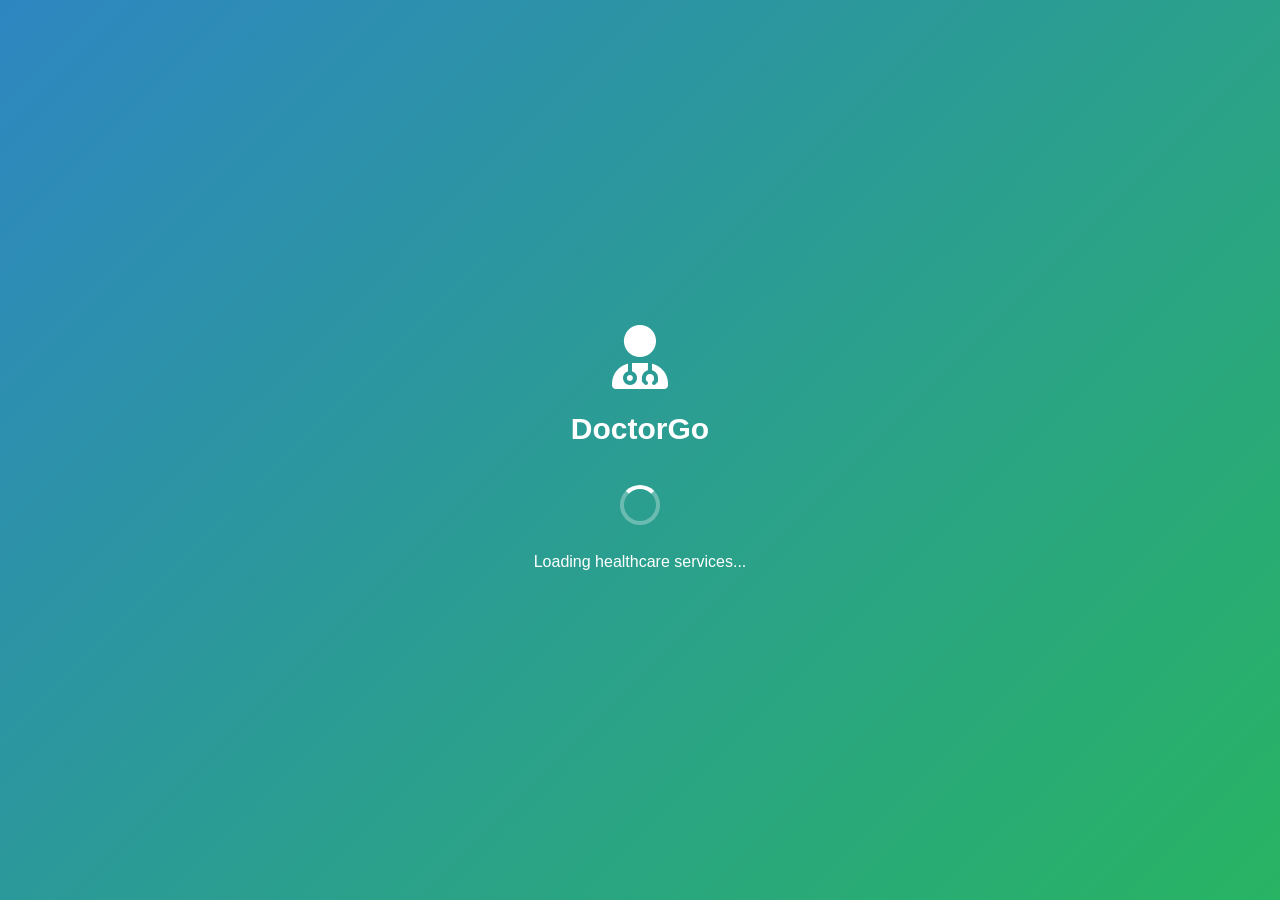
<file: index.html>
<!DOCTYPE html>
<html lang="en">
<head>
    <meta charset="UTF-8">
    <meta name="viewport" content="width=device-width, initial-scale=1.0">
    <title>DoctorGo - On-Demand Healthcare</title>
    
    <!-- PWA Meta Tags -->
    <meta name="theme-color" content="#2E86C1">
    <meta name="apple-mobile-web-app-capable" content="yes">
    <meta name="apple-mobile-web-app-status-bar-style" content="default">
    <meta name="apple-mobile-web-app-title" content="DoctorGo">
    
    <!-- Favicon and Icons -->
    <link rel="icon" type="image/svg+xml" href="[data-uri]">
    <link rel="apple-touch-icon" href="[data-uri]">
    
    <!-- Manifest -->
    <link rel="manifest" href="manifest.json">
    
    <!-- Stylesheets -->
    <link rel="stylesheet" href="assets/css/main.css">
    <link rel="stylesheet" href="assets/css/components.css">
    
    <!-- Font Awesome for Icons -->
    <link rel="stylesheet" href="https://cdnjs.cloudflare.com/ajax/libs/font-awesome/6.0.0/css/all.min.css">
</head>
<body>
    <!-- Loading Screen -->
    <div id="loading-screen" class="loading-screen">
        <div class="loading-content">
            <div class="logo">
                <i class="fas fa-user-md"></i>
                <h1>DoctorGo</h1>
            </div>
            <div class="loading-spinner"></div>
            <p>Loading healthcare services...</p>
        </div>
    </div>

    <!-- App Container -->
    <div id="app" class="app-container" style="display: none;">
        <!-- Welcome Screen -->
        <div id="welcome-screen" class="screen active">
            <div class="welcome-content">
                <div class="logo-section">
                    <i class="fas fa-user-md logo-icon"></i>
                    <h1>DoctorGo</h1>
                    <p>On-demand healthcare at your doorstep</p>
                </div>
                
                <div class="role-selection">
                    <h2>Join as:</h2>
                    <div class="role-buttons">
                        <button class="role-btn patient-btn" onclick="selectRole('patient')">
                            <i class="fas fa-user"></i>
                            <span>Patient</span>
                            <small>Looking for a doctor</small>
                        </button>
                        <button class="role-btn doctor-btn" onclick="selectRole('doctor')">
                            <i class="fas fa-stethoscope"></i>
                            <span>Doctor</span>
                            <small>Offering consultations</small>
                        </button>
                    </div>
                </div>
                
                <div class="auth-buttons">
                    <button class="btn btn-primary" onclick="showLogin()">Login</button>
                    <button class="btn btn-secondary" onclick="showSignup()">Sign Up</button>
                </div>
            </div>
        </div>

        <!-- Login Screen -->
        <div id="login-screen" class="screen">
            <div class="auth-container">
                <div class="auth-header">
                    <button class="back-btn" onclick="showWelcome()">
                        <i class="fas fa-arrow-left"></i>
                    </button>
                    <h2>Welcome Back</h2>
                </div>
                
                <form id="login-form" class="auth-form">
                    <div class="form-group">
                        <label for="login-email">Email or Phone</label>
                        <input type="text" id="login-email" required>
                    </div>
                    <div class="form-group">
                        <label for="login-password">Password</label>
                        <input type="password" id="login-password" required>
                    </div>
                    <button type="submit" class="btn btn-primary full-width">Login</button>
                </form>
                
                <div class="auth-divider">
                    <span>or</span>
                </div>
                
                <button class="btn btn-google" onclick="loginWithGoogle()">
                    <i class="fab fa-google"></i>
                    Continue with Google
                </button>
                
                <p class="auth-switch">
                    Don't have an account? <a href="#" onclick="showSignup()">Sign up</a>
                </p>
            </div>
        </div>

        <!-- Signup Screen -->
        <div id="signup-screen" class="screen">
            <div class="auth-container">
                <div class="auth-header">
                    <button class="back-btn" onclick="showWelcome()">
                        <i class="fas fa-arrow-left"></i>
                    </button>
                    <h2>Create Account</h2>
                </div>
                
                <form id="signup-form" class="auth-form">
                    <div class="form-group">
                        <label for="signup-name">Full Name</label>
                        <input type="text" id="signup-name" required>
                    </div>
                    <div class="form-group">
                        <label for="signup-email">Email</label>
                        <input type="email" id="signup-email" required>
                    </div>
                    <div class="form-group">
                        <label for="signup-phone">Phone Number</label>
                        <input type="tel" id="signup-phone" required>
                    </div>
                    <div class="form-group">
                        <label for="signup-password">Password</label>
                        <input type="password" id="signup-password" required>
                    </div>
                    
                    <!-- Doctor-specific fields -->
                    <div id="doctor-fields" class="doctor-fields" style="display: none;">
                        <div class="form-group">
                            <label for="specialization">Specialization</label>
                            <select id="specialization" required>
                                <option value="">Select specialization</option>
                                <option value="general">General Practitioner</option>
                                <option value="internist">Internist</option>
                                <option value="pediatrician">Pediatrician</option>
                                <option value="cardiologist">Cardiologist</option>
                                <option value="dermatologist">Dermatologist</option>
                                <option value="neurologist">Neurologist</option>
                            </select>
                        </div>
                        <div class="form-group">
                            <label for="experience">Years of Experience</label>
                            <input type="number" id="experience" min="0" max="50" required>
                        </div>
                        <div class="form-group">
                            <label for="license">Medical License</label>
                            <input type="file" id="license" accept="image/*,.pdf" required>
                            <small>Upload your medical license for verification</small>
                        </div>
                        <div class="form-group">
                            <label for="consultation-fee">Consultation Fee (BDT)</label>
                            <input type="number" id="consultation-fee" min="100" required>
                        </div>
                    </div>
                    
                    <button type="submit" class="btn btn-primary full-width">Create Account</button>
                </form>
                
                <div class="auth-divider">
                    <span>or</span>
                </div>
                
                <button class="btn btn-google" onclick="signupWithGoogle()">
                    <i class="fab fa-google"></i>
                    Continue with Google
                </button>
                
                <p class="auth-switch">
                    Already have an account? <a href="#" onclick="showLogin()">Login</a>
                </p>
            </div>
        </div>

        <!-- Patient Dashboard -->
        <div id="patient-dashboard" class="screen">
            <div class="dashboard-container">
                <!-- Header -->
                <div class="dashboard-header">
                    <div class="user-info">
                        <div class="avatar">
                            <i class="fas fa-user"></i>
                        </div>
                        <div class="user-details">
                            <h3 id="patient-name">Welcome</h3>
                            <p>Patient</p>
                        </div>
                    </div>
                    <button class="logout-btn" onclick="logout()">
                        <i class="fas fa-sign-out-alt"></i>
                    </button>
                </div>
                
                <!-- Quick Actions -->
                <div class="quick-actions">
                    <h3>How can we help you today?</h3>
                    <div class="symptoms-input">
                        <textarea id="symptoms" placeholder="Describe your symptoms (e.g., fever, headache, stomach pain)..." rows="3"></textarea>
                        <button class="btn btn-primary" onclick="findDoctors()">
                            <i class="fas fa-search"></i>
                            Find Doctors
                        </button>
                    </div>
                </div>
                
                <!-- Emergency Button -->
                <div class="emergency-section">
                    <button class="btn btn-emergency" onclick="requestEmergency()">
                        <i class="fas fa-ambulance"></i>
                        Emergency
                    </button>
                </div>
                
                <!-- Recent Bookings -->
                <div class="recent-bookings">
                    <h3>Recent Consultations</h3>
                    <div id="recent-bookings-list" class="bookings-list">
                        <p class="no-bookings">No recent consultations</p>
                    </div>
                </div>
            </div>
        </div>

        <!-- Doctor Dashboard -->
        <div id="doctor-dashboard" class="screen">
            <div class="dashboard-container">
                <!-- Header -->
                <div class="dashboard-header">
                    <div class="user-info">
                        <div class="avatar">
                            <i class="fas fa-user-md"></i>
                        </div>
                        <div class="user-details">
                            <h3 id="doctor-name">Dr. Welcome</h3>
                            <p>Doctor</p>
                        </div>
                    </div>
                    <button class="logout-btn" onclick="logout()">
                        <i class="fas fa-sign-out-alt"></i>
                    </button>
                </div>
                
                <!-- Availability Toggle -->
                <div class="availability-section">
                    <div class="availability-toggle">
                        <span>Available for consultations</span>
                        <label class="toggle-switch">
                            <input type="checkbox" id="availability-toggle" onchange="toggleAvailability()">
                            <span class="slider"></span>
                        </label>
                    </div>
                    <div id="online-status" class="status-indicator offline">
                        <span class="status-dot"></span>
                        <span>Offline</span>
                    </div>
                </div>
                
                <!-- Statistics -->
                <div class="stats-section">
                    <div class="stat-card">
                        <i class="fas fa-users"></i>
                        <div>
                            <h4 id="patients-served">0</h4>
                            <p>Patients Served</p>
                        </div>
                    </div>
                    <div class="stat-card">
                        <i class="fas fa-star"></i>
                        <div>
                            <h4 id="doctor-rating">0.0</h4>
                            <p>Rating</p>
                        </div>
                    </div>
                    <div class="stat-card">
                        <i class="fas fa-money-bill-wave"></i>
                        <div>
                            <h4 id="earnings">৳0</h4>
                            <p>Today's Earnings</p>
                        </div>
                    </div>
                </div>
                
                <!-- Pending Requests -->
                <div class="requests-section">
                    <h3>Consultation Requests</h3>
                    <div id="requests-list" class="requests-list">
                        <p class="no-requests">No pending requests</p>
                    </div>
                </div>
            </div>
        </div>

        <!-- Navigation Bar -->
        <nav id="bottom-nav" class="bottom-nav" style="display: none;">
            <button class="nav-item active" data-screen="dashboard">
                <i class="fas fa-home"></i>
                <span>Home</span>
            </button>
            <button class="nav-item" data-screen="search">
                <i class="fas fa-search"></i>
                <span>Search</span>
            </button>
            <button class="nav-item" data-screen="bookings">
                <i class="fas fa-calendar"></i>
                <span>Bookings</span>
            </button>
            <button class="nav-item" data-screen="profile">
                <i class="fas fa-user"></i>
                <span>Profile</span>
            </button>
        </nav>
    </div>

    <!-- Scripts -->
    <script src="assets/js/app.js"></script>
    <script src="assets/js/auth.js"></script>
    <script src="assets/js/patient.js"></script>
    <script src="assets/js/doctor.js"></script>
    <script src="assets/js/geolocation.js"></script>
    
    <!-- Service Worker Registration -->
    <script>
        if ('serviceWorker' in navigator) {
            navigator.serviceWorker.register('sw.js')
                .then(registration => console.log('SW registered'))
                .catch(error => console.log('SW registration failed'));
        }
    </script>
</body>
</html>
</file>
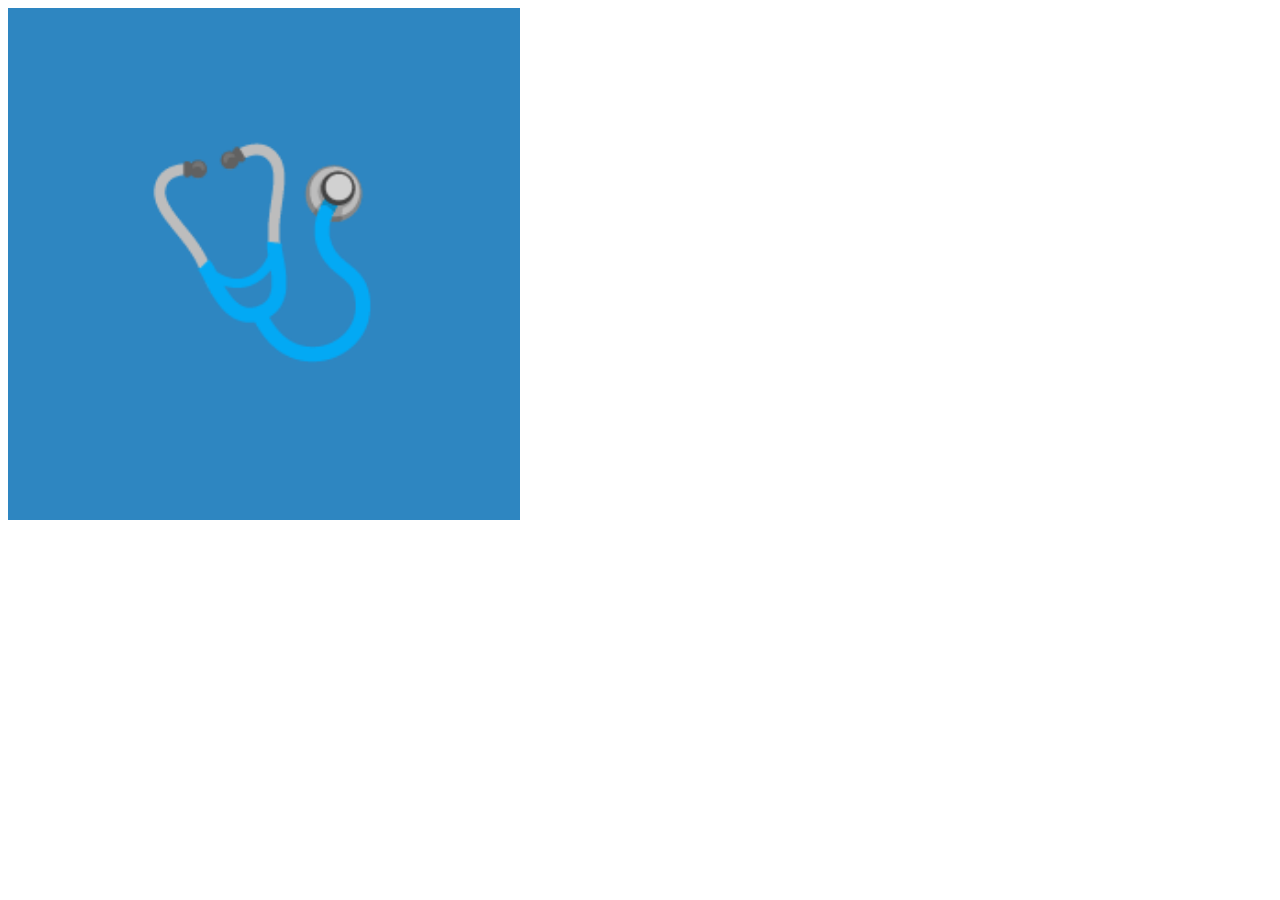
<file: assets/icons/generator.html>
<!DOCTYPE html>
<html>
<head>
    <title>Icon Generator</title>
</head>
<body>
    <canvas id="canvas" width="512" height="512"></canvas>
    <script>
        const canvas = document.getElementById('canvas');
        const ctx = canvas.getContext('2d');
        
        // Draw icon background
        ctx.fillStyle = '#2E86C1';
        ctx.fillRect(0, 0, 512, 512);
        
        // Draw doctor symbol
        ctx.fillStyle = '#FFFFFF';
        ctx.font = 'bold 200px Arial';
        ctx.textAlign = 'center';
        ctx.textBaseline = 'middle';
        ctx.fillText('🩺', 256, 256);
        
        // Export as different sizes would go here
        // For now, we'll create a simple data URL
        console.log('Icon generated');
    </script>
</body>
</html>
</file>
<file: assets/css/main.css>
/* DoctorGo Main Styles */
:root {
  /* Healthcare Color Palette */
  --primary-color: #2E86C1;
  --secondary-color: #28B463;
  --accent-color: #F39C12;
  --danger-color: #E74C3C;
  --warning-color: #F1C40F;
  --success-color: #27AE60;
  
  /* Neutral Colors */
  --white: #FFFFFF;
  --light-gray: #F8F9FA;
  --gray: #6C757D;
  --dark-gray: #495057;
  --dark: #212529;
  
  /* Spacing */
  --spacing-xs: 0.25rem;
  --spacing-sm: 0.5rem;
  --spacing-md: 1rem;
  --spacing-lg: 1.5rem;
  --spacing-xl: 2rem;
  --spacing-xxl: 3rem;
  
  /* Border Radius */
  --border-radius-sm: 0.25rem;
  --border-radius-md: 0.5rem;
  --border-radius-lg: 1rem;
  --border-radius-xl: 1.5rem;
  
  /* Shadows */
  --shadow-sm: 0 1px 3px rgba(0, 0, 0, 0.1);
  --shadow-md: 0 4px 6px rgba(0, 0, 0, 0.1);
  --shadow-lg: 0 10px 15px rgba(0, 0, 0, 0.1);
  --shadow-xl: 0 20px 25px rgba(0, 0, 0, 0.1);
  
  /* Typography */
  --font-family: -apple-system, BlinkMacSystemFont, 'Segoe UI', Roboto, sans-serif;
  --font-size-sm: 0.875rem;
  --font-size-base: 1rem;
  --font-size-lg: 1.125rem;
  --font-size-xl: 1.25rem;
  --font-size-2xl: 1.5rem;
  --font-size-3xl: 1.875rem;
  
  /* Z-index */
  --z-loading: 9999;
  --z-modal: 1000;
  --z-nav: 100;
}

/* Reset and Base Styles */
* {
  margin: 0;
  padding: 0;
  box-sizing: border-box;
}

html {
  font-size: 16px;
  scroll-behavior: smooth;
}

body {
  font-family: var(--font-family);
  background-color: var(--light-gray);
  color: var(--dark);
  line-height: 1.6;
  -webkit-font-smoothing: antialiased;
  -moz-osx-font-smoothing: grayscale;
  overflow-x: hidden;
}

/* App Container */
.app-container {
  min-height: 100vh;
  position: relative;
}

/* Screen Management */
.screen {
  display: none;
  min-height: 100vh;
  padding-bottom: 80px; /* Space for bottom nav */
}

.screen.active {
  display: block;
}

/* Loading Screen */
.loading-screen {
  position: fixed;
  top: 0;
  left: 0;
  width: 100%;
  height: 100%;
  background: linear-gradient(135deg, var(--primary-color), var(--secondary-color));
  display: flex;
  align-items: center;
  justify-content: center;
  z-index: var(--z-loading);
  color: var(--white);
}

.loading-content {
  text-align: center;
}

.loading-content .logo {
  margin-bottom: var(--spacing-xl);
}

.loading-content .logo i {
  font-size: 4rem;
  margin-bottom: var(--spacing-md);
  display: block;
}

.loading-content h1 {
  font-size: var(--font-size-3xl);
  font-weight: 700;
  margin-bottom: var(--spacing-sm);
}

.loading-spinner {
  width: 40px;
  height: 40px;
  border: 4px solid rgba(255, 255, 255, 0.3);
  border-top: 4px solid var(--white);
  border-radius: 50%;
  animation: spin 1s linear infinite;
  margin: var(--spacing-lg) auto;
}

@keyframes spin {
  0% { transform: rotate(0deg); }
  100% { transform: rotate(360deg); }
}

/* Welcome Screen */
.welcome-content {
  padding: var(--spacing-xl);
  text-align: center;
  max-width: 400px;
  margin: 0 auto;
  min-height: 100vh;
  display: flex;
  flex-direction: column;
  justify-content: center;
}

.logo-section {
  margin-bottom: var(--spacing-xxl);
}

.logo-icon {
  font-size: 4rem;
  color: var(--primary-color);
  margin-bottom: var(--spacing-md);
}

.welcome-content h1 {
  font-size: var(--font-size-3xl);
  font-weight: 700;
  color: var(--primary-color);
  margin-bottom: var(--spacing-sm);
}

.welcome-content p {
  color: var(--gray);
  font-size: var(--font-size-lg);
}

.role-selection {
  margin-bottom: var(--spacing-xxl);
}

.role-selection h2 {
  font-size: var(--font-size-xl);
  margin-bottom: var(--spacing-lg);
  color: var(--dark);
}

.role-buttons {
  display: flex;
  flex-direction: column;
  gap: var(--spacing-md);
}

.role-btn {
  background: var(--white);
  border: 2px solid #E9ECEF;
  border-radius: var(--border-radius-lg);
  padding: var(--spacing-lg);
  text-align: center;
  cursor: pointer;
  transition: all 0.3s ease;
  box-shadow: var(--shadow-sm);
}

.role-btn:hover {
  border-color: var(--primary-color);
  transform: translateY(-2px);
  box-shadow: var(--shadow-md);
}

.role-btn.selected {
  border-color: var(--primary-color);
  background: rgba(46, 134, 193, 0.1);
}

.role-btn i {
  font-size: 2rem;
  margin-bottom: var(--spacing-sm);
  display: block;
}

.patient-btn i {
  color: var(--primary-color);
}

.doctor-btn i {
  color: var(--secondary-color);
}

.role-btn span {
  font-size: var(--font-size-lg);
  font-weight: 600;
  display: block;
  margin-bottom: var(--spacing-xs);
}

.role-btn small {
  color: var(--gray);
  font-size: var(--font-size-sm);
}

.auth-buttons {
  display: flex;
  flex-direction: column;
  gap: var(--spacing-md);
}

/* Buttons */
.btn {
  padding: var(--spacing-md) var(--spacing-lg);
  border: none;
  border-radius: var(--border-radius-md);
  font-size: var(--font-size-base);
  font-weight: 600;
  cursor: pointer;
  transition: all 0.3s ease;
  text-decoration: none;
  display: inline-flex;
  align-items: center;
  justify-content: center;
  gap: var(--spacing-sm);
  min-height: 48px;
}

.btn-primary {
  background: var(--primary-color);
  color: var(--white);
}

.btn-primary:hover {
  background: #2874A6;
  transform: translateY(-1px);
  box-shadow: var(--shadow-md);
}

.btn-secondary {
  background: var(--white);
  color: var(--primary-color);
  border: 2px solid var(--primary-color);
}

.btn-secondary:hover {
  background: var(--primary-color);
  color: var(--white);
}

.btn-google {
  background: var(--white);
  color: var(--dark);
  border: 2px solid #E9ECEF;
}

.btn-google:hover {
  border-color: var(--gray);
  box-shadow: var(--shadow-md);
}

.btn-emergency {
  background: var(--danger-color);
  color: var(--white);
  font-size: var(--font-size-lg);
  padding: var(--spacing-lg) var(--spacing-xl);
  border-radius: var(--border-radius-xl);
}

.btn-emergency:hover {
  background: #C0392B;
  transform: scale(1.05);
}

.full-width {
  width: 100%;
}

/* Form Styles */
.auth-container {
  padding: var(--spacing-xl);
  max-width: 400px;
  margin: 0 auto;
  min-height: 100vh;
  display: flex;
  flex-direction: column;
  justify-content: center;
}

.auth-header {
  display: flex;
  align-items: center;
  margin-bottom: var(--spacing-xl);
}

.back-btn {
  background: none;
  border: none;
  font-size: var(--font-size-xl);
  color: var(--primary-color);
  cursor: pointer;
  padding: var(--spacing-sm);
  margin-right: var(--spacing-md);
  border-radius: var(--border-radius-sm);
}

.back-btn:hover {
  background: rgba(46, 134, 193, 0.1);
}

.auth-header h2 {
  font-size: var(--font-size-2xl);
  font-weight: 700;
  color: var(--dark);
}

.auth-form {
  margin-bottom: var(--spacing-lg);
}

.form-group {
  margin-bottom: var(--spacing-lg);
}

.form-group label {
  display: block;
  margin-bottom: var(--spacing-sm);
  font-weight: 600;
  color: var(--dark);
}

.form-group input,
.form-group select,
.form-group textarea {
  width: 100%;
  padding: var(--spacing-md);
  border: 2px solid #E9ECEF;
  border-radius: var(--border-radius-md);
  font-size: var(--font-size-base);
  transition: border-color 0.3s ease;
  background: var(--white);
}

.form-group input:focus,
.form-group select:focus,
.form-group textarea:focus {
  outline: none;
  border-color: var(--primary-color);
  box-shadow: 0 0 0 3px rgba(46, 134, 193, 0.1);
}

.form-group small {
  color: var(--gray);
  font-size: var(--font-size-sm);
  margin-top: var(--spacing-xs);
  display: block;
}

.doctor-fields {
  border-top: 2px solid #E9ECEF;
  padding-top: var(--spacing-lg);
  margin-top: var(--spacing-lg);
}

.auth-divider {
  text-align: center;
  margin: var(--spacing-lg) 0;
  position: relative;
}

.auth-divider::before {
  content: '';
  position: absolute;
  top: 50%;
  left: 0;
  right: 0;
  height: 1px;
  background: #E9ECEF;
}

.auth-divider span {
  background: var(--light-gray);
  padding: 0 var(--spacing-md);
  color: var(--gray);
  font-size: var(--font-size-sm);
}

.auth-switch {
  text-align: center;
  margin-top: var(--spacing-lg);
  color: var(--gray);
}

.auth-switch a {
  color: var(--primary-color);
  text-decoration: none;
  font-weight: 600;
}

/* Dashboard Styles */
.dashboard-container {
  padding: var(--spacing-md);
}

.dashboard-header {
  display: flex;
  align-items: center;
  justify-content: space-between;
  padding: var(--spacing-md);
  background: var(--white);
  border-radius: var(--border-radius-lg);
  box-shadow: var(--shadow-sm);
  margin-bottom: var(--spacing-lg);
}

.user-info {
  display: flex;
  align-items: center;
  gap: var(--spacing-md);
}

.avatar {
  width: 50px;
  height: 50px;
  border-radius: 50%;
  background: var(--primary-color);
  display: flex;
  align-items: center;
  justify-content: center;
  color: var(--white);
  font-size: var(--font-size-xl);
}

.user-details h3 {
  font-size: var(--font-size-lg);
  font-weight: 600;
  margin-bottom: var(--spacing-xs);
}

.user-details p {
  color: var(--gray);
  font-size: var(--font-size-sm);
}

.logout-btn {
  background: none;
  border: none;
  color: var(--gray);
  font-size: var(--font-size-lg);
  cursor: pointer;
  padding: var(--spacing-sm);
  border-radius: var(--border-radius-sm);
}

.logout-btn:hover {
  background: rgba(231, 76, 60, 0.1);
  color: var(--danger-color);
}

/* Quick Actions */
.quick-actions {
  background: var(--white);
  border-radius: var(--border-radius-lg);
  padding: var(--spacing-lg);
  box-shadow: var(--shadow-sm);
  margin-bottom: var(--spacing-lg);
}

.quick-actions h3 {
  margin-bottom: var(--spacing-lg);
  color: var(--dark);
}

.symptoms-input textarea {
  width: 100%;
  min-height: 100px;
  margin-bottom: var(--spacing-md);
  resize: vertical;
}

/* Emergency Section */
.emergency-section {
  text-align: center;
  margin-bottom: var(--spacing-lg);
}

/* Recent Bookings */
.recent-bookings {
  background: var(--white);
  border-radius: var(--border-radius-lg);
  padding: var(--spacing-lg);
  box-shadow: var(--shadow-sm);
}

.recent-bookings h3 {
  margin-bottom: var(--spacing-lg);
  color: var(--dark);
}

.no-bookings,
.no-requests {
  text-align: center;
  color: var(--gray);
  padding: var(--spacing-xl);
  font-style: italic;
}

/* Doctor Dashboard Specific */
.availability-section {
  background: var(--white);
  border-radius: var(--border-radius-lg);
  padding: var(--spacing-lg);
  box-shadow: var(--shadow-sm);
  margin-bottom: var(--spacing-lg);
}

.availability-toggle {
  display: flex;
  align-items: center;
  justify-content: space-between;
  margin-bottom: var(--spacing-md);
}

.toggle-switch {
  position: relative;
  display: inline-block;
  width: 60px;
  height: 34px;
}

.toggle-switch input {
  opacity: 0;
  width: 0;
  height: 0;
}

.slider {
  position: absolute;
  cursor: pointer;
  top: 0;
  left: 0;
  right: 0;
  bottom: 0;
  background-color: #ccc;
  transition: .4s;
  border-radius: 34px;
}

.slider:before {
  position: absolute;
  content: "";
  height: 26px;
  width: 26px;
  left: 4px;
  bottom: 4px;
  background-color: white;
  transition: .4s;
  border-radius: 50%;
}

input:checked + .slider {
  background-color: var(--secondary-color);
}

input:checked + .slider:before {
  transform: translateX(26px);
}

.status-indicator {
  display: flex;
  align-items: center;
  gap: var(--spacing-sm);
  font-size: var(--font-size-sm);
  font-weight: 600;
}

.status-dot {
  width: 10px;
  height: 10px;
  border-radius: 50%;
  background: var(--gray);
}

.status-indicator.online .status-dot {
  background: var(--secondary-color);
  animation: pulse 2s infinite;
}

.status-indicator.offline .status-dot {
  background: var(--gray);
}

@keyframes pulse {
  0% { box-shadow: 0 0 0 0 rgba(40, 180, 99, 0.7); }
  70% { box-shadow: 0 0 0 10px rgba(40, 180, 99, 0); }
  100% { box-shadow: 0 0 0 0 rgba(40, 180, 99, 0); }
}

/* Statistics */
.stats-section {
  display: grid;
  grid-template-columns: repeat(auto-fit, minmax(120px, 1fr));
  gap: var(--spacing-md);
  margin-bottom: var(--spacing-lg);
}

.stat-card {
  background: var(--white);
  border-radius: var(--border-radius-lg);
  padding: var(--spacing-lg);
  box-shadow: var(--shadow-sm);
  display: flex;
  align-items: center;
  gap: var(--spacing-md);
}

.stat-card i {
  font-size: var(--font-size-xl);
  color: var(--primary-color);
}

.stat-card h4 {
  font-size: var(--font-size-lg);
  font-weight: 700;
  margin-bottom: var(--spacing-xs);
}

.stat-card p {
  color: var(--gray);
  font-size: var(--font-size-sm);
}

/* Requests Section */
.requests-section {
  background: var(--white);
  border-radius: var(--border-radius-lg);
  padding: var(--spacing-lg);
  box-shadow: var(--shadow-sm);
}

.requests-section h3 {
  margin-bottom: var(--spacing-lg);
  color: var(--dark);
}

/* Bottom Navigation */
.bottom-nav {
  position: fixed;
  bottom: 0;
  left: 0;
  right: 0;
  background: var(--white);
  border-top: 1px solid #E9ECEF;
  display: flex;
  justify-content: space-around;
  padding: var(--spacing-sm) 0;
  z-index: var(--z-nav);
}

.nav-item {
  background: none;
  border: none;
  color: var(--gray);
  cursor: pointer;
  display: flex;
  flex-direction: column;
  align-items: center;
  gap: var(--spacing-xs);
  padding: var(--spacing-sm);
  border-radius: var(--border-radius-md);
  transition: color 0.3s ease;
  min-width: 60px;
}

.nav-item.active {
  color: var(--primary-color);
}

.nav-item:hover {
  color: var(--primary-color);
}

.nav-item i {
  font-size: var(--font-size-lg);
}

.nav-item span {
  font-size: var(--font-size-sm);
  font-weight: 500;
}

/* Responsive Design */
@media (max-width: 768px) {
  .role-buttons {
    gap: var(--spacing-md);
  }
  
  .stats-section {
    grid-template-columns: 1fr;
  }
  
  .stat-card {
    padding: var(--spacing-md);
  }
}

@media (max-width: 480px) {
  .welcome-content,
  .auth-container,
  .dashboard-container {
    padding: var(--spacing-md);
  }
  
  .dashboard-header {
    flex-direction: column;
    gap: var(--spacing-md);
    text-align: center;
  }
  
  .user-info {
    flex-direction: column;
    text-align: center;
  }
}

/* Toast Notifications */
.toast {
  position: fixed;
  top: 20px;
  right: 20px;
  background: var(--dark);
  color: var(--white);
  padding: var(--spacing-md) var(--spacing-lg);
  border-radius: var(--border-radius-md);
  box-shadow: var(--shadow-lg);
  z-index: var(--z-modal);
  transform: translateX(400px);
  opacity: 0;
  transition: all 0.3s ease;
  max-width: 300px;
  font-size: var(--font-size-sm);
  font-weight: 500;
}

.toast.show {
  transform: translateX(0);
  opacity: 1;
}

.toast-success {
  background: var(--success-color);
}

.toast-error {
  background: var(--danger-color);
}

.toast-warning {
  background: var(--warning-color);
  color: var(--dark);
}

.toast-info {
  background: var(--primary-color);
}

/* Specialization Suggestions */
.specialization-suggestions {
  margin-top: var(--spacing-md);
  padding: var(--spacing-md);
  background: var(--white);
  border-radius: var(--border-radius-md);
  border: 2px solid var(--primary-color);
  animation: fadeIn 0.3s ease;
}

.specialization-suggestions p {
  margin-bottom: var(--spacing-sm);
  font-size: var(--font-size-sm);
  color: var(--dark);
}

.suggestion-pills {
  display: flex;
  flex-wrap: wrap;
  gap: var(--spacing-sm);
}

.suggestion-pill {
  background: var(--primary-color);
  color: var(--white);
  padding: var(--spacing-xs) var(--spacing-sm);
  border-radius: var(--border-radius-xl);
  font-size: var(--font-size-sm);
  cursor: pointer;
  transition: all 0.3s ease;
}

.suggestion-pill:hover {
  background: #2874A6;
  transform: translateY(-1px);
}

/* Availability Indicator */
.availability-indicator {
  padding: var(--spacing-xs) var(--spacing-sm);
  border-radius: var(--border-radius-sm);
  font-size: var(--font-size-sm);
  font-weight: 600;
  text-transform: uppercase;
}

.availability-indicator.available {
  background: rgba(39, 174, 96, 0.2);
  color: var(--success-color);
}

.availability-indicator.unavailable {
  background: rgba(231, 76, 60, 0.2);
  color: var(--danger-color);
}

/* Urgent Request Styling */
.request-card.urgent {
  border-left-color: var(--danger-color);
  background: rgba(231, 76, 60, 0.05);
}

.urgent-badge {
  background: var(--danger-color);
  color: var(--white);
  padding: var(--spacing-xs) var(--spacing-sm);
  border-radius: var(--border-radius-sm);
  font-size: var(--font-size-sm);
  font-weight: 600;
  margin-left: var(--spacing-sm);
}

/* Utility Classes */
.text-center { text-align: center; }
.text-left { text-align: left; }
.text-right { text-align: right; }

.mb-sm { margin-bottom: var(--spacing-sm); }
.mb-md { margin-bottom: var(--spacing-md); }
.mb-lg { margin-bottom: var(--spacing-lg); }

.mt-sm { margin-top: var(--spacing-sm); }
.mt-md { margin-top: var(--spacing-md); }
.mt-lg { margin-top: var(--spacing-lg); }

.hidden { display: none !important; }
.visible { display: block !important; }
</file>
<file: assets/css/components.css>
/* DoctorGo Components */

/* Doctor Cards */
.doctor-card {
  background: var(--white);
  border-radius: var(--border-radius-lg);
  padding: var(--spacing-lg);
  box-shadow: var(--shadow-sm);
  margin-bottom: var(--spacing-md);
  border: 2px solid transparent;
  transition: all 0.3s ease;
}

.doctor-card:hover {
  border-color: var(--primary-color);
  box-shadow: var(--shadow-md);
  transform: translateY(-2px);
}

.doctor-card.selected {
  border-color: var(--primary-color);
  background: rgba(46, 134, 193, 0.05);
}

.doctor-header {
  display: flex;
  align-items: center;
  gap: var(--spacing-md);
  margin-bottom: var(--spacing-md);
}

.doctor-avatar {
  width: 60px;
  height: 60px;
  border-radius: 50%;
  background: var(--secondary-color);
  display: flex;
  align-items: center;
  justify-content: center;
  color: var(--white);
  font-size: var(--font-size-xl);
}

.doctor-info h4 {
  font-size: var(--font-size-lg);
  font-weight: 600;
  margin-bottom: var(--spacing-xs);
}

.doctor-specialization {
  color: var(--primary-color);
  font-size: var(--font-size-sm);
  font-weight: 500;
  margin-bottom: var(--spacing-xs);
}

.doctor-experience {
  color: var(--gray);
  font-size: var(--font-size-sm);
}

.doctor-details {
  display: grid;
  grid-template-columns: repeat(auto-fit, minmax(100px, 1fr));
  gap: var(--spacing-md);
  margin-bottom: var(--spacing-md);
}

.detail-item {
  text-align: center;
}

.detail-value {
  font-weight: 600;
  font-size: var(--font-size-lg);
  margin-bottom: var(--spacing-xs);
}

.detail-label {
  color: var(--gray);
  font-size: var(--font-size-sm);
}

.fee-value {
  color: var(--secondary-color);
}

.rating-value {
  color: var(--warning-color);
}

.doctor-rating {
  display: flex;
  align-items: center;
  gap: var(--spacing-xs);
}

.stars {
  display: flex;
  gap: 2px;
}

.star {
  color: #ddd;
  font-size: var(--font-size-sm);
}

.star.filled {
  color: var(--warning-color);
}

.doctor-actions {
  display: flex;
  gap: var(--spacing-sm);
}

.btn-book {
  background: var(--primary-color);
  color: var(--white);
  flex: 1;
}

.btn-call {
  background: var(--secondary-color);
  color: var(--white);
  padding: var(--spacing-md);
  border-radius: var(--border-radius-md);
  border: none;
  cursor: pointer;
}

/* Request Cards */
.request-card {
  background: var(--white);
  border-radius: var(--border-radius-lg);
  padding: var(--spacing-lg);
  box-shadow: var(--shadow-sm);
  margin-bottom: var(--spacing-md);
  border-left: 4px solid var(--primary-color);
}

.request-header {
  display: flex;
  justify-content: space-between;
  align-items: flex-start;
  margin-bottom: var(--spacing-md);
}

.patient-info h4 {
  font-size: var(--font-size-lg);
  font-weight: 600;
  margin-bottom: var(--spacing-xs);
}

.patient-location {
  color: var(--gray);
  font-size: var(--font-size-sm);
  display: flex;
  align-items: center;
  gap: var(--spacing-xs);
}

.request-time {
  color: var(--gray);
  font-size: var(--font-size-sm);
  text-align: right;
}

.symptoms-section {
  margin-bottom: var(--spacing-md);
}

.symptoms-label {
  font-weight: 600;
  margin-bottom: var(--spacing-sm);
  color: var(--dark);
}

.symptoms-text {
  background: var(--light-gray);
  padding: var(--spacing-md);
  border-radius: var(--border-radius-md);
  font-style: italic;
  color: var(--dark-gray);
}

.request-details {
  display: flex;
  justify-content: space-between;
  align-items: center;
  margin-bottom: var(--spacing-md);
  padding: var(--spacing-md);
  background: var(--light-gray);
  border-radius: var(--border-radius-md);
}

.estimated-fee {
  font-weight: 600;
  color: var(--secondary-color);
}

.distance {
  color: var(--gray);
  font-size: var(--font-size-sm);
}

.request-actions {
  display: flex;
  gap: var(--spacing-sm);
}

.btn-accept {
  background: var(--secondary-color);
  color: var(--white);
  flex: 1;
}

.btn-reject {
  background: var(--danger-color);
  color: var(--white);
  flex: 1;
}

/* Booking Cards */
.booking-card {
  background: var(--white);
  border-radius: var(--border-radius-lg);
  padding: var(--spacing-lg);
  box-shadow: var(--shadow-sm);
  margin-bottom: var(--spacing-md);
  position: relative;
}

.booking-status {
  position: absolute;
  top: var(--spacing-md);
  right: var(--spacing-md);
  padding: var(--spacing-xs) var(--spacing-sm);
  border-radius: var(--border-radius-sm);
  font-size: var(--font-size-sm);
  font-weight: 600;
  text-transform: uppercase;
}

.status-pending {
  background: rgba(241, 196, 15, 0.2);
  color: var(--warning-color);
}

.status-confirmed {
  background: rgba(39, 174, 96, 0.2);
  color: var(--success-color);
}

.status-completed {
  background: rgba(46, 134, 193, 0.2);
  color: var(--primary-color);
}

.status-cancelled {
  background: rgba(231, 76, 60, 0.2);
  color: var(--danger-color);
}

.booking-header {
  margin-bottom: var(--spacing-md);
}

.booking-date {
  color: var(--gray);
  font-size: var(--font-size-sm);
  margin-bottom: var(--spacing-xs);
}

.booking-doctor {
  font-size: var(--font-size-lg);
  font-weight: 600;
  margin-bottom: var(--spacing-xs);
}

.booking-specialization {
  color: var(--primary-color);
  font-size: var(--font-size-sm);
}

/* Modal */
.modal {
  position: fixed;
  top: 0;
  left: 0;
  width: 100%;
  height: 100%;
  background: rgba(0, 0, 0, 0.5);
  display: flex;
  align-items: center;
  justify-content: center;
  z-index: var(--z-modal);
  opacity: 0;
  visibility: hidden;
  transition: all 0.3s ease;
}

.modal.active {
  opacity: 1;
  visibility: visible;
}

.modal-content {
  background: var(--white);
  border-radius: var(--border-radius-lg);
  padding: var(--spacing-xl);
  max-width: 90%;
  max-height: 90%;
  overflow-y: auto;
  position: relative;
  transform: translateY(20px);
  transition: transform 0.3s ease;
}

.modal.active .modal-content {
  transform: translateY(0);
}

.modal-header {
  display: flex;
  justify-content: space-between;
  align-items: center;
  margin-bottom: var(--spacing-lg);
}

.modal-title {
  font-size: var(--font-size-xl);
  font-weight: 600;
}

.modal-close {
  background: none;
  border: none;
  font-size: var(--font-size-xl);
  color: var(--gray);
  cursor: pointer;
  padding: var(--spacing-sm);
  border-radius: var(--border-radius-sm);
}

.modal-close:hover {
  background: var(--light-gray);
}

/* Search and Filter */
.search-header {
  background: var(--white);
  padding: var(--spacing-md);
  border-radius: var(--border-radius-lg);
  box-shadow: var(--shadow-sm);
  margin-bottom: var(--spacing-lg);
}

.search-bar {
  position: relative;
  margin-bottom: var(--spacing-md);
}

.search-input {
  width: 100%;
  padding: var(--spacing-md) var(--spacing-md) var(--spacing-md) 40px;
  border: 2px solid #E9ECEF;
  border-radius: var(--border-radius-md);
  font-size: var(--font-size-base);
}

.search-icon {
  position: absolute;
  left: var(--spacing-md);
  top: 50%;
  transform: translateY(-50%);
  color: var(--gray);
}

.filter-buttons {
  display: flex;
  gap: var(--spacing-sm);
  flex-wrap: wrap;
}

.filter-btn {
  padding: var(--spacing-sm) var(--spacing-md);
  border: 2px solid #E9ECEF;
  background: var(--white);
  border-radius: var(--border-radius-md);
  font-size: var(--font-size-sm);
  cursor: pointer;
  transition: all 0.3s ease;
}

.filter-btn.active {
  border-color: var(--primary-color);
  background: var(--primary-color);
  color: var(--white);
}

.filter-btn:hover {
  border-color: var(--primary-color);
}

/* Map Container */
.map-container {
  height: 300px;
  background: var(--light-gray);
  border-radius: var(--border-radius-lg);
  margin-bottom: var(--spacing-lg);
  position: relative;
  overflow: hidden;
}

.map-placeholder {
  display: flex;
  align-items: center;
  justify-content: center;
  height: 100%;
  color: var(--gray);
  flex-direction: column;
  gap: var(--spacing-md);
}

.map-placeholder i {
  font-size: 3rem;
}

/* Tracking Screen */
.tracking-container {
  padding: var(--spacing-md);
}

.tracking-header {
  text-align: center;
  margin-bottom: var(--spacing-lg);
}

.tracking-status {
  background: var(--white);
  border-radius: var(--border-radius-lg);
  padding: var(--spacing-lg);
  box-shadow: var(--shadow-sm);
  margin-bottom: var(--spacing-lg);
}

.status-icon {
  width: 60px;
  height: 60px;
  border-radius: 50%;
  background: var(--secondary-color);
  display: flex;
  align-items: center;
  justify-content: center;
  color: var(--white);
  font-size: var(--font-size-xl);
  margin: 0 auto var(--spacing-md);
}

.status-text {
  text-align: center;
  font-size: var(--font-size-lg);
  font-weight: 600;
  margin-bottom: var(--spacing-sm);
}

.status-subtext {
  text-align: center;
  color: var(--gray);
  font-size: var(--font-size-sm);
}

.eta-info {
  background: var(--light-gray);
  border-radius: var(--border-radius-md);
  padding: var(--spacing-md);
  margin-top: var(--spacing-md);
  text-align: center;
}

.eta-time {
  font-size: var(--font-size-2xl);
  font-weight: 700;
  color: var(--primary-color);
  margin-bottom: var(--spacing-xs);
}

.eta-label {
  color: var(--gray);
  font-size: var(--font-size-sm);
}

/* Payment Screen */
.payment-container {
  padding: var(--spacing-md);
}

.payment-summary {
  background: var(--white);
  border-radius: var(--border-radius-lg);
  padding: var(--spacing-lg);
  box-shadow: var(--shadow-sm);
  margin-bottom: var(--spacing-lg);
}

.payment-item {
  display: flex;
  justify-content: space-between;
  align-items: center;
  padding: var(--spacing-md) 0;
  border-bottom: 1px solid #E9ECEF;
}

.payment-item:last-child {
  border-bottom: none;
  font-weight: 600;
  font-size: var(--font-size-lg);
}

.payment-methods {
  background: var(--white);
  border-radius: var(--border-radius-lg);
  padding: var(--spacing-lg);
  box-shadow: var(--shadow-sm);
  margin-bottom: var(--spacing-lg);
}

.payment-method {
  display: flex;
  align-items: center;
  gap: var(--spacing-md);
  padding: var(--spacing-md);
  border: 2px solid #E9ECEF;
  border-radius: var(--border-radius-md);
  margin-bottom: var(--spacing-md);
  cursor: pointer;
  transition: all 0.3s ease;
}

.payment-method:hover {
  border-color: var(--primary-color);
}

.payment-method.selected {
  border-color: var(--primary-color);
  background: rgba(46, 134, 193, 0.05);
}

.payment-method input[type="radio"] {
  margin: 0;
}

.payment-icon {
  width: 40px;
  height: 40px;
  border-radius: var(--border-radius-md);
  background: var(--light-gray);
  display: flex;
  align-items: center;
  justify-content: center;
  font-size: var(--font-size-lg);
}

.method-cash .payment-icon {
  background: rgba(39, 174, 96, 0.2);
  color: var(--success-color);
}

.method-mobile .payment-icon {
  background: rgba(46, 134, 193, 0.2);
  color: var(--primary-color);
}

.method-card .payment-icon {
  background: rgba(243, 156, 18, 0.2);
  color: var(--accent-color);
}

/* Rating and Feedback */
.rating-container {
  padding: var(--spacing-md);
}

.rating-section {
  background: var(--white);
  border-radius: var(--border-radius-lg);
  padding: var(--spacing-lg);
  box-shadow: var(--shadow-sm);
  margin-bottom: var(--spacing-lg);
  text-align: center;
}

.rating-doctor {
  margin-bottom: var(--spacing-lg);
}

.rating-stars {
  display: flex;
  justify-content: center;
  gap: var(--spacing-sm);
  margin: var(--spacing-lg) 0;
}

.rating-star {
  font-size: 2rem;
  color: #ddd;
  cursor: pointer;
  transition: color 0.3s ease;
}

.rating-star:hover,
.rating-star.active {
  color: var(--warning-color);
}

.feedback-section {
  background: var(--white);
  border-radius: var(--border-radius-lg);
  padding: var(--spacing-lg);
  box-shadow: var(--shadow-sm);
}

.feedback-textarea {
  width: 100%;
  min-height: 120px;
  margin-bottom: var(--spacing-lg);
  resize: vertical;
}

/* Animations */
@keyframes fadeIn {
  from { opacity: 0; transform: translateY(20px); }
  to { opacity: 1; transform: translateY(0); }
}

@keyframes slideInRight {
  from { opacity: 0; transform: translateX(30px); }
  to { opacity: 1; transform: translateX(0); }
}

.animate-fade-in {
  animation: fadeIn 0.5s ease-out;
}

.animate-slide-in-right {
  animation: slideInRight 0.5s ease-out;
}

/* Responsive Components */
@media (max-width: 768px) {
  .doctor-details {
    grid-template-columns: repeat(2, 1fr);
  }
  
  .request-header {
    flex-direction: column;
    align-items: flex-start;
    gap: var(--spacing-sm);
  }
  
  .request-details {
    flex-direction: column;
    align-items: flex-start;
    gap: var(--spacing-sm);
  }
  
  .filter-buttons {
    justify-content: center;
  }
  
  .payment-methods {
    padding: var(--spacing-md);
  }
}

@media (max-width: 480px) {
  .doctor-header {
    flex-direction: column;
    text-align: center;
  }
  
  .doctor-details {
    grid-template-columns: 1fr;
  }
  
  .doctor-actions {
    flex-direction: column;
  }
  
  .request-actions {
    flex-direction: column;
  }
  
  .rating-stars {
    gap: var(--spacing-xs);
  }
  
  .rating-star {
    font-size: 1.5rem;
  }
}
</file>
